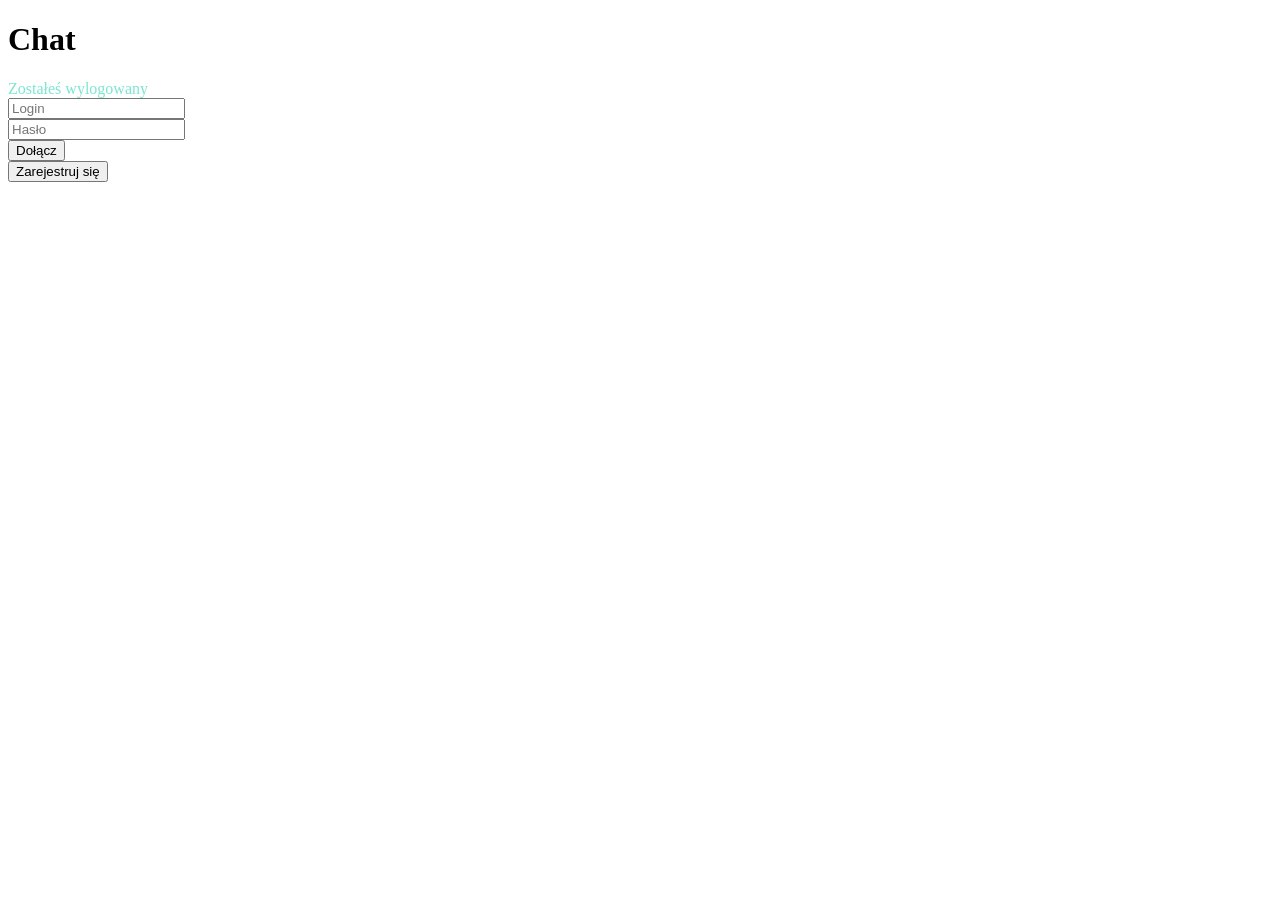
<file: src/main/resources/templates/login.html>
<!DOCTYPE html>
<html lang="en"
      xmlns:th="http://www.thymeleaf.org">
<head>
    <meta charset="UTF-8">
    <title>Login</title>
    <meta name="viewport" content="width=device-width, initial-scale=1.0, minimum-scale=1.0">
    <title>SpringBoot WebSocket Chat Application</title>
        <link rel="stylesheet" th:href="@{style.css}"/>
    <!-- <link rel="stylesheet" href="../static/style.css" type="text/css">>-->
</head>
<body>
  <div id="username-page">
      <div class="username-page-container">
          <h1 class="login-title">Chat</h1>
          <form id="usernameForm" name="usernameForm" th:action="@{/login}" method="post">

              <div th:if="${param.logout}" class="form-group" >
                    <div style="color: #7ce6cf">
                      Zostałeś wylogowany
                    </div>
               </div>

               <div class="form-group">
                   <input type="text" id="username"  name="username" placeholder="Login" autocomplete="off" class="form-control"/>
               </div>

               <div class="form-group">
                   <input type="password" id="password" name="password" placeholder="Hasło" autocomplete="off" class="form-control"/>
               </div>

               <div class="form-group">
                   <button type="submit" class="accent username-submit">Dołącz</button>
               </div>

           </form>

           <form th:action="@{/sign-up}" method="get">
               <div class="form-group">
                   <button type="submit" class="accent username-submit" >Zarejestruj się</button>
               </div>
           </form>
       </div>
   </div>
</body>
</html>
</file>
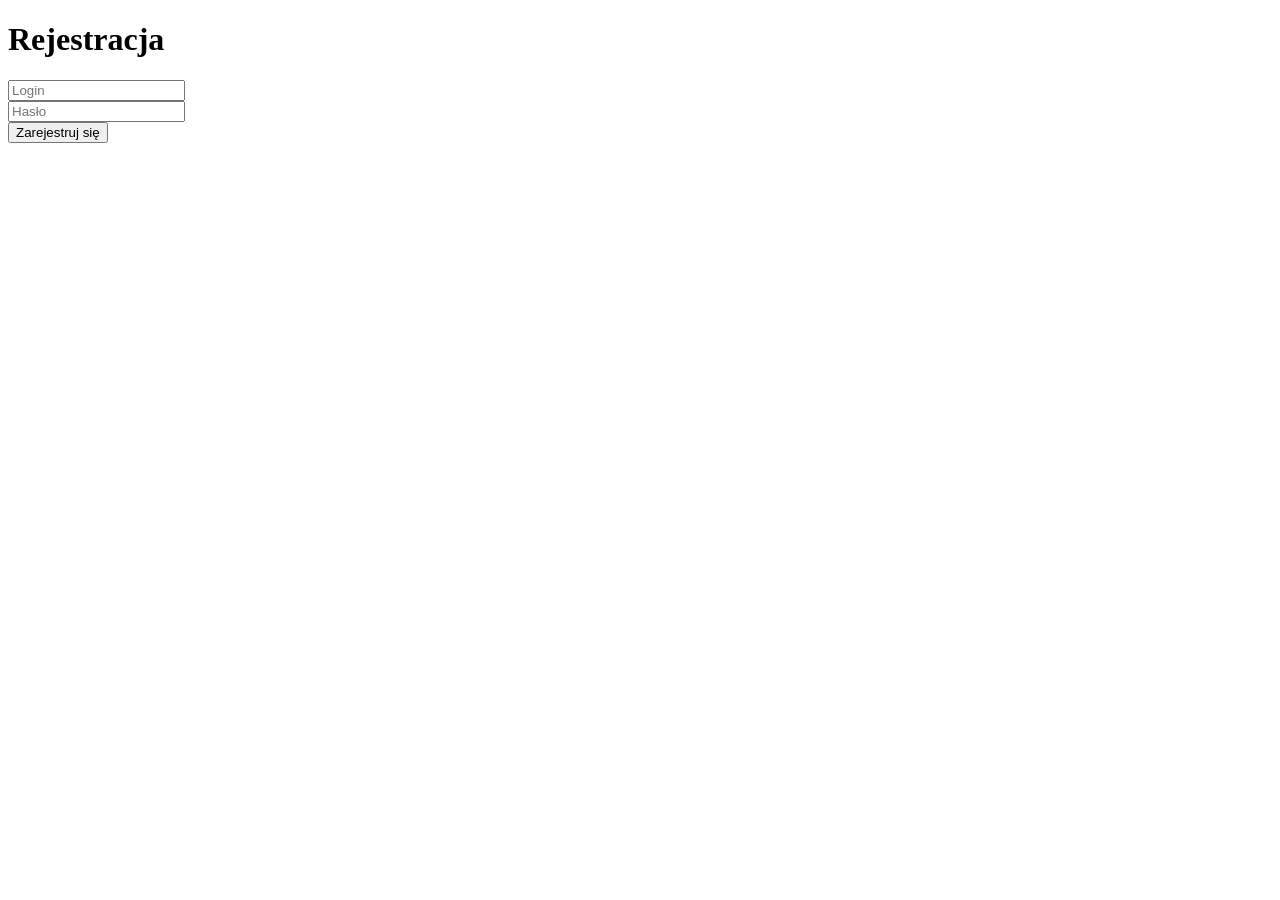
<file: src/main/resources/templates/sign-up.html>
<!DOCTYPE html>
<html lang="en"
      xmlns:th="http://www.thymeleaf.org">
<head>
    <meta charset="UTF-8">
    <title>Sign-up</title>
    <meta name="viewport" content="width=device-width, initial-scale=1.0, minimum-scale=1.0">

   <link rel="stylesheet" th:href="@{style.css}"/>
    <!--   <link rel="stylesheet" href="../static/style.css" type="text/css"> -->
</head>
<body>
    <div id="username-page">
        <div class="username-page-container">
            <h1 class="login-title">Rejestracja</h1>
                 <form th:action="@{/register}" method="post">

                     <p th:text="${error}" style="color: #7ce6cf"></p>

                     <div class="form-group">
                         <input type="text" name="username"  placeholder="Login" autocomplete="off" class="form-control"/>
                     </div>

                     <div class="form-group">
                         <input type="password" name="password" placeholder="Hasło" autocomplete="off" class="form-control"/>
                     </div>

                     <div class="form-group">
                         <button type="submit" class="accent username-submit" >Zarejestruj się</button>
                     </div>

                    </form>
              </div>
          </div>
</body>
</html>
</file>
<file: src/main/resources/static/style.css>
* {
    -webkit-box-sizing: border-box;
    -moz-box-sizing: border-box;
    box-sizing: border-box;
}

html,body {
    height: 100%;
    overflow: hidden;
}

body {
  /* Background pattern from Toptal Subtle Patterns */
    background-image: url("img/whitediamond.png");
    margin: 0;
    padding: 0;
    font-weight: 400;
    font-family: "Helvetica Neue", Helvetica, Arial, sans-serif;
    font-size: 1rem;
    line-height: 1.58;
    color: #333;
    height: 100%;
    overflow: hidden;
}


.form-group {
    margin-bottom: 5px;
    margin-left: 0 auto;
    margin-right: 0 auto;
    width:100%;
    display: inline-block;


}

input {
    padding-left: 10px;
    outline: none;
}

input[type=text],
input[type=password]
{
	width: 300px;
	background-color: #efefef;
	color: #7ce6cf;
	border: 2px solid #ddd;
	border-radius: 5px;
	font-size: 20px;
	padding: 10px;
	box-sizing: border-box;
	outline: none;
	margin-top: 10px;
}

form #usernameForm{
    margin-bottom: 0px;
}

input[type=text]:focus,
input[type=password]:focus
{
	-webkit-box-shadow: 0px 0px 30px 5px rgba(204,204,204,0.9);
	box-shadow: 3px 3px 10px 2px rgba(204,204,204,0.9);
	border: 2px solid ;
	background-color: #ddd;
    color: #54bfa8;
}

button
{
	width:300px;
	background-color: #7ce6cf;
	font-size: 20px;
	color:  white;
	padding: 15px 10px;
	margin-top: 10px;
	border: none;
	border-radius: 5px;
	cursor: pointer;
	letter-spacing: 2px;
	outline: none;
	margin-top: 20px;
	margin-left: auto;
    margin-right: auto;

}

button:focus
{
	-webkit-box-shadow: 0px 0px 15px 5px rgba(204,204,204,0.9);
	box-shadow: 3px 3px 15px 5px rgba(204,204,204,0.9);
}

button:hover
{
	background-color: #54bfa8;
}

button::-webkit-input-placeholder
{
    color: #999;
}
button:focus::-webkit-input-placeholder
{
    color: #428C42;
}
/* Firefox < 19 */
button:-moz-placeholder
{
    color: #999;
}
button:focus:-moz-placeholder
{
    color: #54bfa8;
}
/* Firefox > 19 */
button::-moz-placeholder
{
    color: #999;
}
button:focus::-moz-placeholder
{
    color: #54bfa8;
}
/* Internet Explorer 10 */
button:-ms-input-placeholder
{
    color: #999;
}
button:focus:-ms-input-placeholder
{
    color: #54bfa8;
}

#chat-page .heading {
    max-width: 700px;
    margin-left: auto;
    margin-right: auto;
    margin-top: 5px;
    text-align: center;
    font-size: 20px;
    color: #999;
}

h1, h2, h3, h4, h5, h6 {
    margin-top: 20px;
    margin-bottom: 20px;
}

h1 {
    font-size: 1.7em;
}

.login-title{
    font-size: 32px;
    font-weight: bold;
}

#username-page {
    text-align: center;
}

.username-page-container {
    background: #fff;
    box-shadow: 0 1px 11px rgba(0, 0, 0, 0.27);
    border-radius: 2px;
    width: 100%;
    max-width: 500px;
    display: inline-block;
    margin-top: 30px;
    vertical-align: middle;
    position: relative;
    padding: 15px 55px 35px;
    min-height: 250px;
    position: absolute;
    top: 40%;
    left: 0;
    right: 0;
    margin: 0 auto;
    margin-top: -160px;
}

#chat-page {
    position: relative;
    height: 100%;
}


.chat-container {
    max-width: 700px;
    margin-left: auto;
    margin-right: auto;
    background-color: #fff;
    box-shadow: 0 1px 11px rgba(0, 0, 0, 0.27);
    margin-top: 30px;
    height: calc(100% - 60px);
    max-height: 600px;
    position: relative;
    height: 60%;
}

#messageArea{
    overflow: auto;
    overflow-y: scroll;
    padding: 0 20px 0px 20px;
    height: 350px;
}

#response{

     position: absolute;
}


#chat-page #messageForm {
    padding: 0px;
}



.form-group .input-group {
    max-width: 700px;
    margin-left: auto;
    margin-right: auto;
    margin-top: 15px;
    padding-left:  0;
    padding-right:  0;

}

.form-group .input-group .logout{
    width: 100px;
    margin-left: auto;
    margin-right: 0px;
    margin-top: 0px;
    padding-left:  0;
    padding-right:  0;
}

.form-group .input-group input{
    width: 100%;
    padding-left:  0;
    padding-right:  0;
}

.form-group .input-group button{
    width: 100%;
    padding-left:  0;
    padding-right:  0;
}

.form-group .input-group #messageForm {
    width: 700 px;
    padding: 0px;
}


@media screen and (max-width: 730px) {
    .chat-container {
        margin-left: 10px;
        margin-right: 10px;
        margin-top: 10px;
        height: 60%;
    }

.form-group .input-group {
            width: 100%-50px;
            margin-left: 10px;
            margin-right: 10px;
            margin-top: 0px;
            padding-top: 0px;
    }
.form-group .input-group input{
            width: 100%;
    }

.form-group .input-group button{
            width: 100%;
            margin-top: 20px;
    }

}

@media screen and (max-width: 480px) {
    .chat-container {
        height: 70%;
    }

#chat-users{
        height: 20%;
    }

#usersArea{
        max-height: 64px;
    }

.username-page-container {
        width: auto;
        margin-left: 15px;
        margin-right: 15px;
        padding: 25px;
    }


.input-group button {
        width: 700px;
        margin: 0 auto;
        align: center;
}

.input-group input {
    width: calc(100% - 70px);
}

}
</file>
